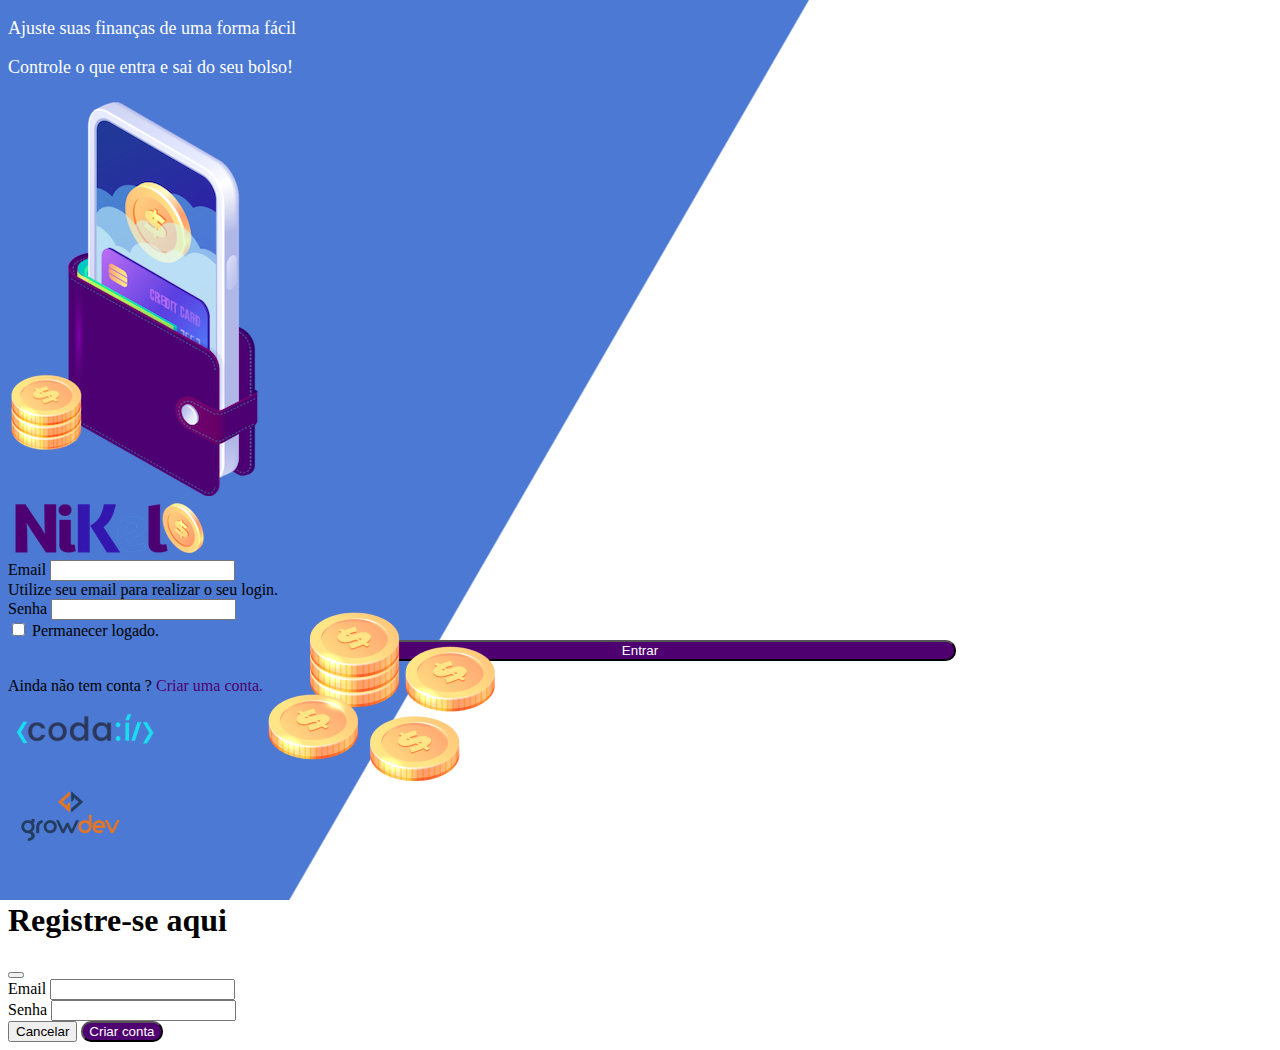
<file: public/index.html>
<!DOCTYPE html>
<html lang="en">

<head>
    <meta charset="UTF-8">
    <meta name="viewport" content="width=device-width, initial-scale=1.0">
    <title>Nikel - Login</title>
    <link href="https://cdn.jsdelivr.net/npm/bootstrap@5.2.3/dist/css/bootstrap.min.css" rel="stylesheet"
        integrity="sha384-rbsA2VBKQhggwzxH7pPCaAqO46MgnOM80zW1RWuH61DGLwZJEdK2Kadq2F9CUG65" crossorigin="anonymous">
    <link rel="stylesheet" href="./css/style.css">
</head>

<body id="login">
    <main>
        <div class="container">
            <div class="row vh-100">
                <div class="col d-flex justify-content-center flex-column my-5">
                    <div class="text-login">
                        <p>Ajuste suas finanças de uma forma fácil </p>
                        <p>Controle o que entra e sai do seu bolso!</p>

                    </div>
                    <div class="text-center">
                        <img src="./assets/pocket.png" alt="img pocket" class="img-fluid" srcset="">
                        <img src="./assets/coins.png" alt="img coins" class="img-fluid d-none d-md-inline coins"
                            srcset="">
                    </div>
                </div>
                <div class="col d-flex my-5 justify-content-center flex-column">
                    <div class="container">
                        <div class="row ">
                            <div class="col">
                                <div class="text-center mb-3">
                                    <img src="./assets/nikel-logo.png" alt="img logo" class="img-fluid" srcset="">
                                </div>
                            </div>
                        </div>
                        <div class="row">
                            <div class="col">
                                <form id="login-form">
                                    <div class="mb-3">
                                        <label for="email-input" class="form-label">Email</label>
                                        <input type="email" class="form-control" id="email-input"
                                            aria-describedby="emailHelp">
                                        <div id="emailHelp" class="form-text">Utilize seu email para realizar o seu
                                            login.</div>
                                    </div>
                                    <div class="mb-3">
                                        <label for="password-input" class="form-label">Senha</label>
                                        <input type="password" class="form-control" id="password-input">
                                    </div>
                                    <div class="mb-3 form-check">
                                        <input type="checkbox" class="form-check-input" id="session-check">
                                        <label class="form-check-label" for="session-check">Permanecer logado.</label>
                                    </div>
                                    <button type="submit" class="btn button-login">Entrar</button>
                                </form>
                            </div>
                        </div>
                        <div class="row">
                            <div class="col">
                                <p class="text-center mt-2 form-text">Ainda não tem conta ? <span id="link-conta"
                                        class="link-default" data-bs-toggle="modal"
                                        data-bs-target="#register-modal">Criar uma conta.</span>
                                </p>
                            </div>
                        </div>
                        <div class="row">
                            <div class="col">
                                <div class="text-center mt-5">
                                    <img src="./assets/codai-logo.png" alt="codai logo" class="img-fluid" srcset="">
                                </div>
                            </div>
                        </div>
                        <div class="row">
                            <div class="col">
                                <div class="text-center">
                                    <img src="./assets/growdev-logo.png" alt="groowdev logo" class="img-fluid"
                                        srcset="">
                                </div>
                            </div>
                        </div>
                    </div>
                </div>
            </div>
        </div>

        <!-- Modal -->
        <div class="modal fade" id="register-modal" tabindex="-1" aria-hidden="true">
            <div class="modal-dialog">
                <div class="modal-content">

                    <div class="modal-header">
                        <h1 class="modal-title fs-5">Registre-se aqui</h1>
                        <button type="button" class="btn-close" data-bs-dismiss="modal"></button>
                    </div>

                    <form id="create-form">
                        <div class="modal-body">

                            <div class="mb-3">
                                <label for="email-create-input" class="form-label">Email</label>
                                <input type="email" class="form-control" id="email-create-input" required>
                            </div>

                            <div class="mb-3">
                                <label for="password-create-input" class="form-label">Senha</label>
                                <input type="password" class="form-control" id="password-create-input" required>
                            </div>

                        </div>

                        <div class="modal-footer">
                            <button type="button" class="btn btn-secondary" data-bs-dismiss="modal">Cancelar</button>
                            <button type="submit" class="btn button-default">Criar conta</button>
                        </div>
                    </form>

                </div>
            </div>
        </div>
        </div>
    </main>
    <script src="https://cdn.jsdelivr.net/npm/bootstrap@5.3.8/dist/js/bootstrap.bundle.min.js"
        integrity="sha384-FKyoEForCGlyvwx9Hj09JcYn3nv7wiPVlz7YYwJrWVcXK/BmnVDxM+D2scQbITxI"
        crossorigin="anonymous"></script>
    <script src="./js/index.js"></script>

</body>

</html>
</file>
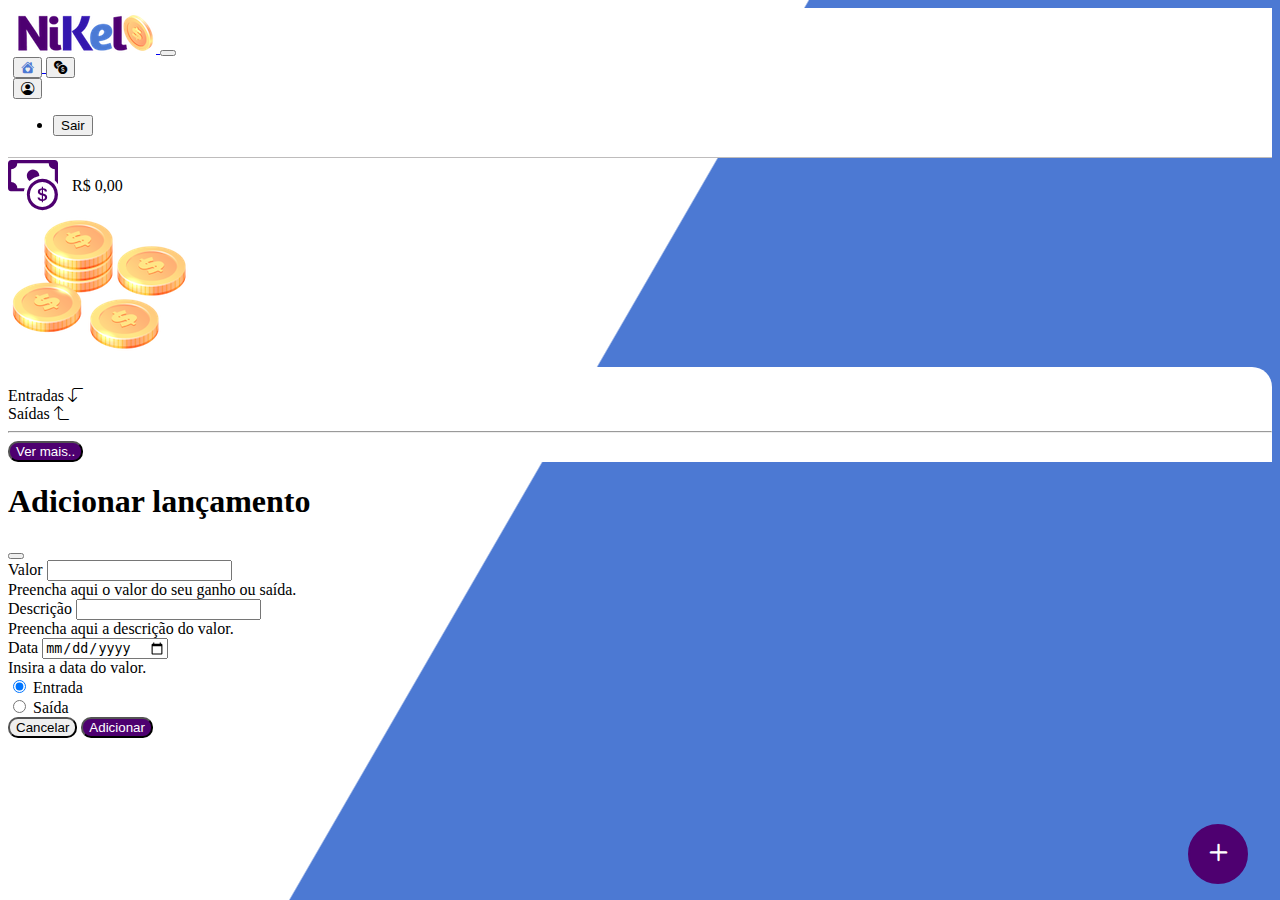
<file: public/home.html>
<!DOCTYPE html>
<html lang="en">

<head>
    <meta charset="UTF-8">
    <meta name="viewport" content="width=device-width, initial-scale=1.0">
    <title>Nikel - Home</title>
    <link href="https://cdn.jsdelivr.net/npm/bootstrap@5.2.3/dist/css/bootstrap.min.css" rel="stylesheet"
        integrity="sha384-rbsA2VBKQhggwzxH7pPCaAqO46MgnOM80zW1RWuH61DGLwZJEdK2Kadq2F9CUG65" crossorigin="anonymous">
    <link rel="stylesheet" href="./css/style.css">
    <link rel="stylesheet" href="https://cdn.jsdelivr.net/npm/bootstrap-icons@1.10.5/font/bootstrap-icons.css">

</head>

<body id="app">
    <header>
        <nav class="navbar navbar-expand bg-white">
            <div class="container-fluid">
                <a class="navbar-brand" href="#">
                    <img src="./assets/nikel-small-logo.png" alt="img nikel small logo" class="img-fluid" srcset="">
                </a>
                <button class="navbar-toggler" type="button" data-bs-toggle="collapse"
                    data-bs-target="#navbarSupportedContent" aria-controls="navbarSupportedContent"
                    aria-expanded="false" aria-label="Toggle navigation">
                    <span class="navbar-toggler-icon"></span>
                </button>
                <div class="collapse navbar-collapse justify-content-end" id="navbarSupportedContent">

                    <div class="d-flex menu">
                        <a href="home.html">
                            <button class="btn" type="button">
                                <i class="bi bi-house-heart-fill color-secondary fs-4"></i>
                            </button>
                        </a>

                        <a href="transactions.html">
                            <button class="btn" type="button">
                                <i class="bi bi-currency-exchange fs-4"></i>
                            </button>
                        </a>
                        <div class="dropdown">
                            <button class="btn" type="button" data-bs-toggle="dropdown" aria-expanded="false">
                                <i class="bi bi-person-circle fs-4"></i>
                            </button>
                            <ul class="dropdown-menu logout">
                                <li><button class="dropdown-item" id="button-logout">Sair</button></li>
                            </ul>
                        </div>

                    </div>
                </div>
            </div>
        </nav>
    </header>
    <main>
        <div class="container-lg">
            <div class="row">
                <div class="col d-flex mt-4 justify-content-start align-items-center">
                    <i class="bi bi-cash-coin color-primary icon-detail"></i>
                    <span class="fs-2" id="total">R$ 0,00</span>
                </div>
                <div class="col d-flex mt-4 justify-content-end">
                    <div class="text-center">
                        <img src="./assets/coins-small.png" alt="img coins" srcset="">
                    </div>
                </div>
            </div>
            <div class="row">
                <div class="col-12 info shadow-lg">
                    <div class="container">
                        <div class="row">
                            <div class="col-6">
                                <span class="fs-4">Entradas <i
                                        class="bi bi-arrow-90deg-down fs-2 align-middle"></i></span>
                            </div>
                            <div class="col-6">
                                <span class="fs-4">Saídas <i class="bi bi-arrow-90deg-up fs-2 align-middle"></i></span>
                            </div>
                            <div class="col-12 my-2">
                                <hr>
                            </div>
                        </div>
                        <div class="row">
                            <div class="col-6">
                                <div class="container p-0" id="cash-in-list">

                                </div>
                            </div>
                            <div class="col-6">
                                <div class="container p-0" id="cash-out-list">

                                </div>
                            </div>
                            <div class="col-12 mb-4">
                                <button type="button" class="btn button-default" id="transactions-button">Ver
                                    mais..</button>
                            </div>
                        </div>
                    </div>
                </div>
            </div>
            <button class="btn button-float" data-bs-toggle="modal" data-bs-target="#transaction-modal"><i
                    class="bi bi-plus"></i></button>
        </div>
        <!--MODAL-->
        <div class="modal fade" id="transaction-modal" tabindex="-1" aria-labelledby="exampleModalLabel"
            aria-hidden="true">
            <div class="modal-dialog">
                <div class="modal-content">
                    <div class="modal-header">
                        <h1 class="modal-title fs-5" id="exampleModalLabel">Adicionar lançamento </h1>
                        <button type="button" class="btn-close" data-bs-dismiss="modal" aria-label="Close"></button>
                    </div>
                    <form id="transaction-form">
                        <div class="modal-body">

                            <div class="mb-3">
                                <label for="value-input" class="form-label">Valor</label>
                                <input type="number" step="any" class="form-control" id="value-input"
                                    aria-describedby="emailHelp" required>
                                <div id="emailHelp" class="form-text">Preencha aqui o valor do seu ganho ou saída.</div>
                            </div>
                            <div class="mb-3">
                                <label for="description-input" class="form-label">Descrição</label>
                                <input type="text" class="form-control" id="description-input" required>
                                <div id="emailHelp" class="form-text">Preencha aqui a descrição do valor.</div>
                            </div>
                            <div class="mb-3">
                                <label for="date-input" class="form-label">Data</label>
                                <input type="date" class="form-control" id="date-input" required>
                                <div id="emailHelp" class="form-text">Insira a data do valor.</div>
                            </div>
                            <div class="mb-3">
                                <div class="form-check form-check-inline">
                                    <input class="form-check-input" type="radio" name="type-input" id="inlineRadio1"
                                        value="1" checked>
                                    <label class="form-check-label" for="inlineRadio1">Entrada</label>
                                </div>
                                <div class="form-check form-check-inline">
                                    <input class="form-check-input" type="radio" name="type-input" id="inlineRadio2"
                                        value="2">
                                    <label class="form-check-label" for="inlineRadio2">Saída</label>
                                </div>
                            </div>
                            <div class="modal-footer">
                                <button type="button" class="btn btn-secondary button-cancel"
                                    data-bs-dismiss="modal">Cancelar</button>
                                <button type="submit" class="btn button-default">Adicionar</button>
                            </div>
                    </form>
                </div>
                </form>
            </div>
        </div>
    </main>
    <script src="https://cdn.jsdelivr.net/npm/bootstrap@5.2.3/dist/js/bootstrap.bundle.min.js"
        integrity="sha384-kenU1KFdBIe4zVF0s0G1M5b4hcpxyD9F7jL+jjXkk+Q2h455rYXK/7HAuoJl+0I4"
        crossorigin="anonymous"></script>
    <script src="./js/home.js"></script>
</body>

</html>
</file>
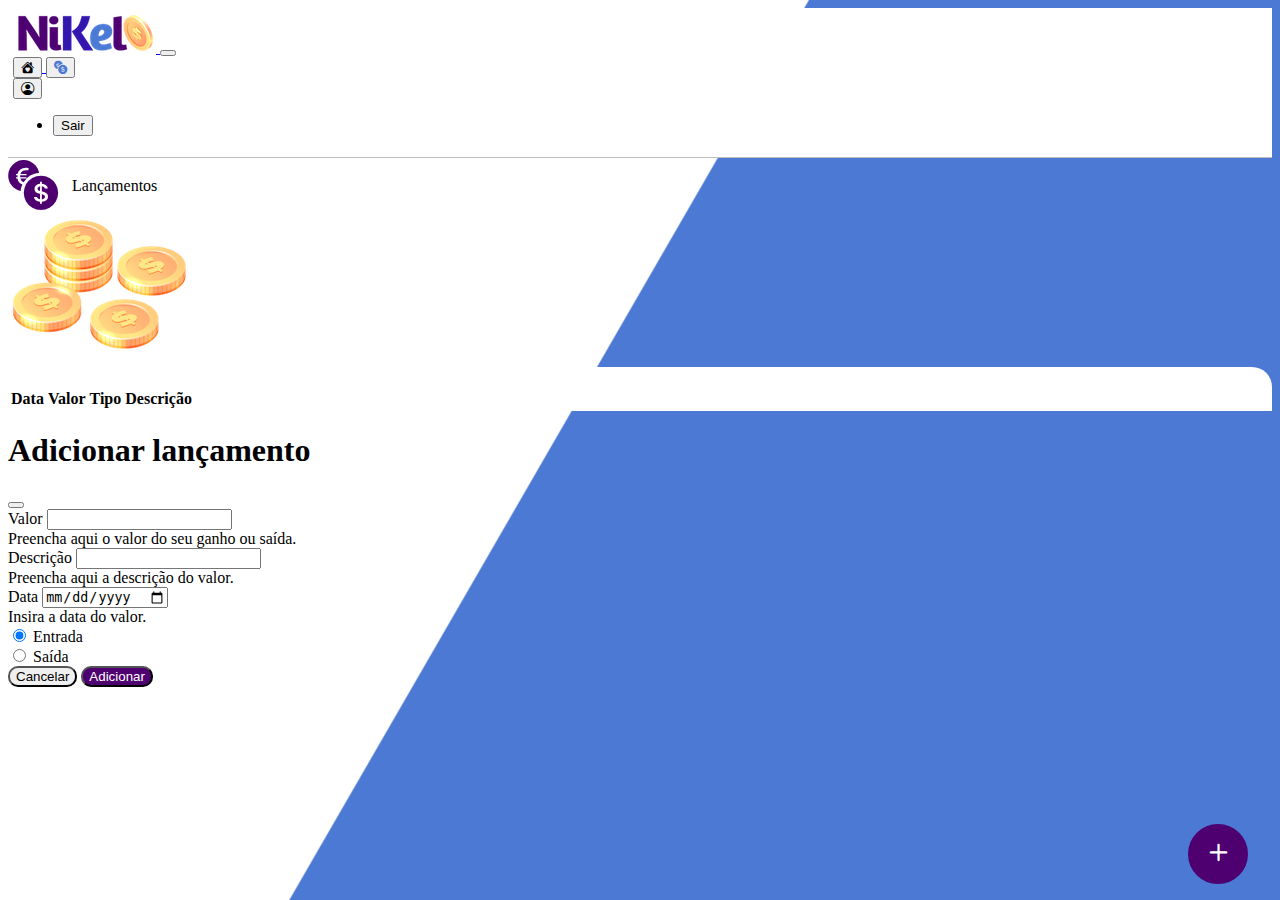
<file: public/transactions.html>
<!DOCTYPE html>
<html lang="en">

<head>
    <meta charset="UTF-8">
    <meta name="viewport" content="width=device-width, initial-scale=1.0">
    <title>Nikel - Lançamentos</title>
    <link href="https://cdn.jsdelivr.net/npm/bootstrap@5.2.3/dist/css/bootstrap.min.css" rel="stylesheet"
        integrity="sha384-rbsA2VBKQhggwzxH7pPCaAqO46MgnOM80zW1RWuH61DGLwZJEdK2Kadq2F9CUG65" crossorigin="anonymous">
    <link rel="stylesheet" href="./css/style.css">
    <link rel="stylesheet" href="https://cdn.jsdelivr.net/npm/bootstrap-icons@1.10.5/font/bootstrap-icons.css">

</head>

<body id="app">
    <header>
        <nav class="navbar navbar-expand bg-white">
            <div class="container-fluid">
                <a class="navbar-brand" href="#">
                    <img src="./assets/nikel-small-logo.png" alt="img nikel small logo" class="img-fluid" srcset="">
                </a>
                <button class="navbar-toggler" type="button" data-bs-toggle="collapse"
                    data-bs-target="#navbarSupportedContent" aria-controls="navbarSupportedContent"
                    aria-expanded="false" aria-label="Toggle navigation">
                    <span class="navbar-toggler-icon"></span>
                </button>
                <div class="collapse navbar-collapse justify-content-end" id="navbarSupportedContent">

                    <div class="d-flex menu">
                        <a href="home.html">
                            <button class="btn" type="button">
                                <i class="bi bi-house-heart-fill fs-4"></i>
                            </button>
                        </a>

                        <a href="transactions.html">
                            <button class="btn" type="button">
                                <i class="bi bi-currency-exchange color-secondary fs-4"></i>
                            </button>
                        </a>
                        <div class="dropdown">
                            <button class="btn" type="button" data-bs-toggle="dropdown" aria-expanded="false">
                                <i class="bi bi-person-circle fs-4"></i>
                            </button>
                            <ul class="dropdown-menu logout">
                                <li><button class="dropdown-item" id="button-logout">Sair</button></li>
                            </ul>
                        </div>

                    </div>
                </div>
            </div>
        </nav>
    </header>
    <main>
        <div class="container-lg">
            <div class="row">
                <div class="col d-flex mt-4 justify-content-start align-items-center">
                    <i class="bi bi-currency-exchange color-primary icon-detail"></i>
                    <span class="fs-2">Lançamentos</span>
                </div>
                <div class="col d-flex mt-4 justify-content-end">
                    <div class="text-center">
                        <img src="./assets/coins-small.png" alt="img coins" srcset="">
                    </div>
                </div>
            </div>
            <div class="row">
                <div class="col-12 info shadow-lg">
                    <div class="container">
                        <div class="row">
                            <div class="col">
                                <table class="table">
                                    <thead>
                                        <tr>
                                            <th scope="col">Data</th>
                                            <th scope="col">Valor</th>
                                            <th scope="col">Tipo</th>
                                            <th scope="col">Descrição</th>
                                        </tr>
                                    </thead>
                                    <tbody id="transactions-list">

                                    </tbody>
                                </table>
                            </div>

                        </div>

                    </div>
                </div>
            </div>
            <button class="btn button-float" data-bs-toggle="modal" data-bs-target="#transaction-modal"><i
                    class="bi bi-plus"></i></button>
        </div>
        </div>

        <!--MODAL-->
        <div class="modal fade" id="transaction-modal" tabindex="-1" aria-labelledby="exampleModalLabel"
            aria-hidden="true">
            <div class="modal-dialog">
                <div class="modal-content">
                    <div class="modal-header">
                        <h1 class="modal-title fs-5" id="exampleModalLabel">Adicionar lançamento </h1>
                        <button type="button" class="btn-close" data-bs-dismiss="modal" aria-label="Close"></button>
                    </div>
                    <form id="transaction-form">
                        <div class="modal-body">

                            <div class="mb-3">
                                <label for="value-input" class="form-label">Valor</label>
                                <input type="number" step="any" class="form-control" id="value-input"
                                    aria-describedby="emailHelp" required>
                                <div id="emailHelp" class="form-text">Preencha aqui o valor do seu ganho ou saída.</div>
                            </div>
                            <div class="mb-3">
                                <label for="description-input" class="form-label">Descrição</label>
                                <input type="text" class="form-control" id="description-input" required>
                                <div id="emailHelp" class="form-text">Preencha aqui a descrição do valor.</div>
                            </div>
                            <div class="mb-3">
                                <label for="date-input" class="form-label">Data</label>
                                <input type="date" class="form-control" id="date-input" required>
                                <div id="emailHelp" class="form-text">Insira a data do valor.</div>
                            </div>
                            <div class="mb-3">
                                <div class="form-check form-check-inline">
                                    <input class="form-check-input" type="radio" name="type-input" id="inlineRadio1"
                                        value="1" checked>
                                    <label class="form-check-label" for="inlineRadio1">Entrada</label>
                                </div>
                                <div class="form-check form-check-inline">
                                    <input class="form-check-input" type="radio" name="type-input" id="inlineRadio2"
                                        value="2">
                                    <label class="form-check-label" for="inlineRadio2">Saída</label>
                                </div>
                            </div>
                            <div class="modal-footer">
                                <button type="button" class="btn btn-secondary button-cancel"
                                    data-bs-dismiss="modal">Cancelar</button>
                                <button type="submit" class="btn button-default">Adicionar</button>
                            </div>
                    </form>
                </div>
                </form>
            </div>
        </div>
    </main>
    <script src="https://cdn.jsdelivr.net/npm/bootstrap@5.2.3/dist/js/bootstrap.bundle.min.js"
        integrity="sha384-kenU1KFdBIe4zVF0s0G1M5b4hcpxyD9F7jL+jjXkk+Q2h455rYXK/7HAuoJl+0I4"
        crossorigin="anonymous"></script>
    <script src="./js/transacations.js"></script>
</body>

</html>
</file>
<file: public/css/style.css>
#login {
  background: linear-gradient(120deg, #4c79d3 44.9%, #ffffff 45%) no-repeat
    fixed;
}

#app {
  background: linear-gradient(120deg, #ffffff 44.9%, #4c79d3 45%) no-repeat
    fixed;
}

header {
  border-bottom: 1px solid #bebcbc;
  padding: 5px;
  background-color: #ffffff;
}

.color-primary {
  color: #4e0070;
}

.color-secondary {
  color: #4c79d3;
}

.icon-detail {
  font-size: 50px;
  margin-right: 10px;
  vertical-align: middle;
}

.text-login {
  color: #ffffff;
  font-size: 18px;
  font-weight: 500;
}

.coins {
  position: absolute;
  bottom: 100px;
}

.button-login {
  border-radius: 10px;
  background-color: #4e0070;
  color: #ffffff;
  width: 50%;
  margin: 0 25%;
}

.button-default {
  border-radius: 10px;
  background-color: #4e0070;
  color: #ffffff;
}

.button-cancel {
  border-radius: 10px;
}

.button-float {
  border-radius: 100%;
  height: 60px;
  width: 60px;
  position: fixed;
  padding: 0 !important;
  bottom: 1rem;
  right: 2rem;
  font-size: 35px;
  border: 2px solid #4e0070;
  background-color: #4e0070;
  color: #ffffff;
}

.button-float:hover {
  border: 2px solid #4c79d3;
  background-color: #ffffff;
  color: #4c79d3;
}

.button-login:hover,
.button-default:hover {
  background: #4c79d3;
  color: #ffffff;
}

.link-default {
  color: #4e0070;
  cursor: pointer;
}

.link-default:hover {
  color: #4c79d3;
}

.info {
  background-color: #ffffff;
  border-radius: 20px 20px 0px 0px;
  padding: 20px 0px 0px 0px;
}

.logout {
  min-width: 5rem !important;
}

.menu {
  margin-right: 20px;
}
</file>
